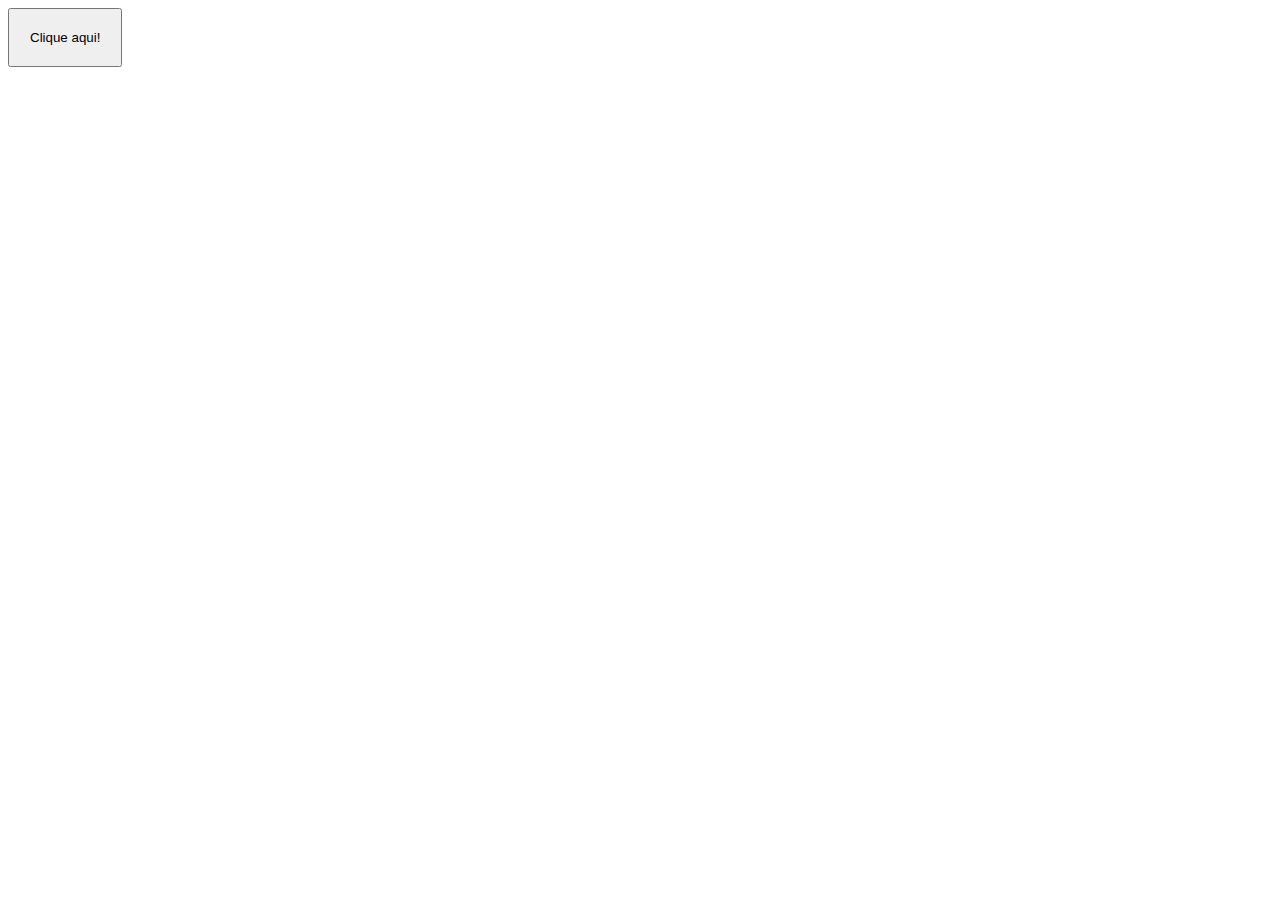
<file: Ex2 - window prompt+query selector+EventListener/index.html>
<!DOCTYPE html>
<html lang="en">
<head>
    <meta charset="UTF-8">
    <meta http-equiv="X-UA-Compatible" content="IE=edge">
    <meta name="viewport" content="width=device-width, initial-scale=1.0">
    <title>Document</title>
</head>
<body>

    <button id="btnAdicionar" style="padding:20px">Clique aqui!</button>

    <p>
        <span id="nome"></span>
    </p>

    <script src="index.js"></script>
</body>
</html>
</file>
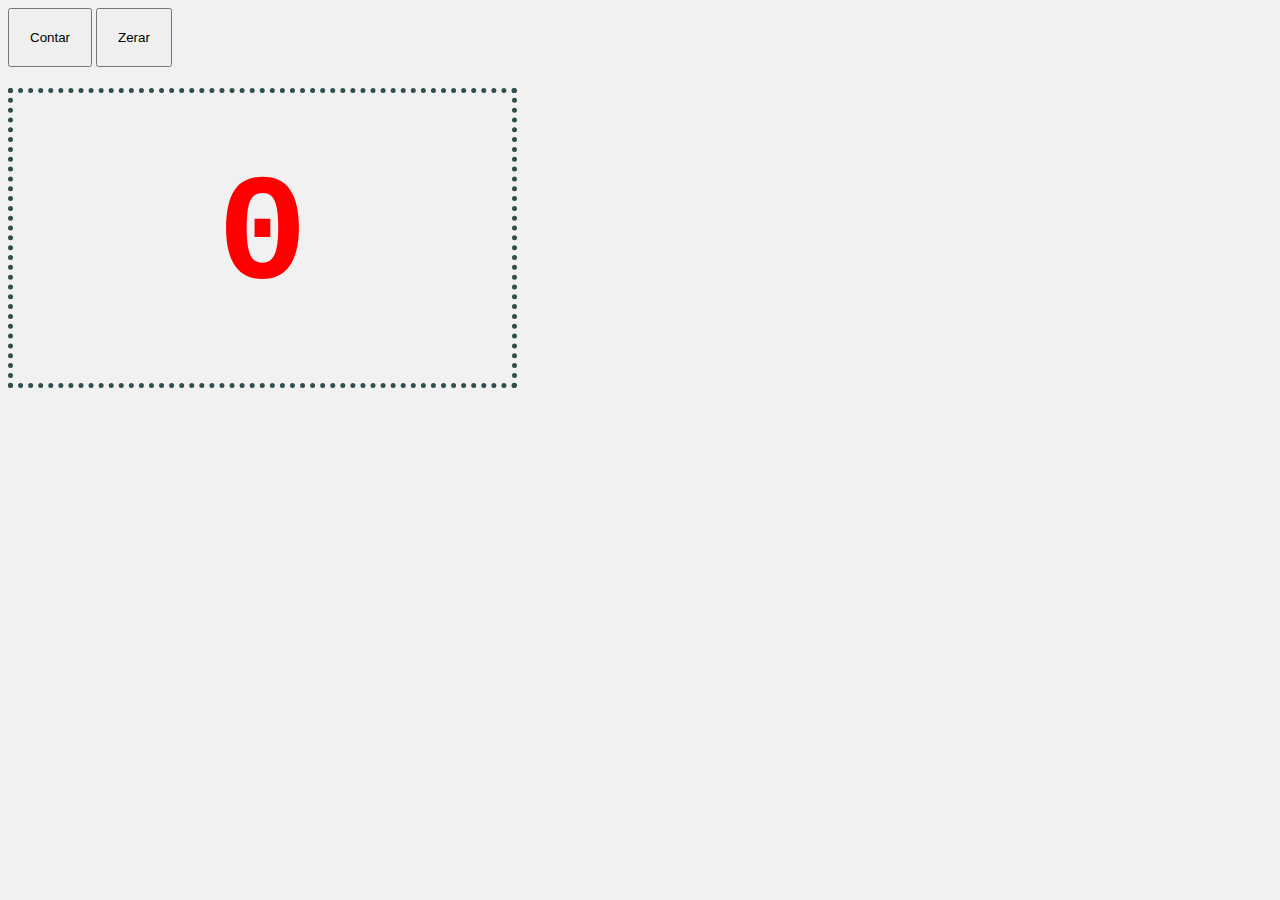
<file: Ex3 - Contador JS/index.html>
<!DOCTYPE html>
<html lang="en">
<head>
    <meta charset="UTF-8">
    <meta http-equiv="X-UA-Compatible" content="IE=edge">
    <meta name="viewport" content="width=device-width, initial-scale=1.0">
    <title>Ex 03</title>

    <style>
        body {
            background-color: #F1F1F1;
        }
        h1 {
            color: red;
            padding: 60px; 
            border: dotted 5px darkslategrey;
            width: 30%;
            text-align: center;
        } 
        #contador{
            font-family: 'Courier New', Courier, monospace;
            font-size: 150px;
        }
    </style>
</head>
<body>

    <div>
        <button id="btnContador" style="padding:20px">Contar</button>
        <button id="btnZerar" style="padding:20px">Zerar</button>

        <h1>
            <span id="contador">0</span>
        </h1>
    </div>

    <script src="index.js"></script>
</body>
</html>
</file>
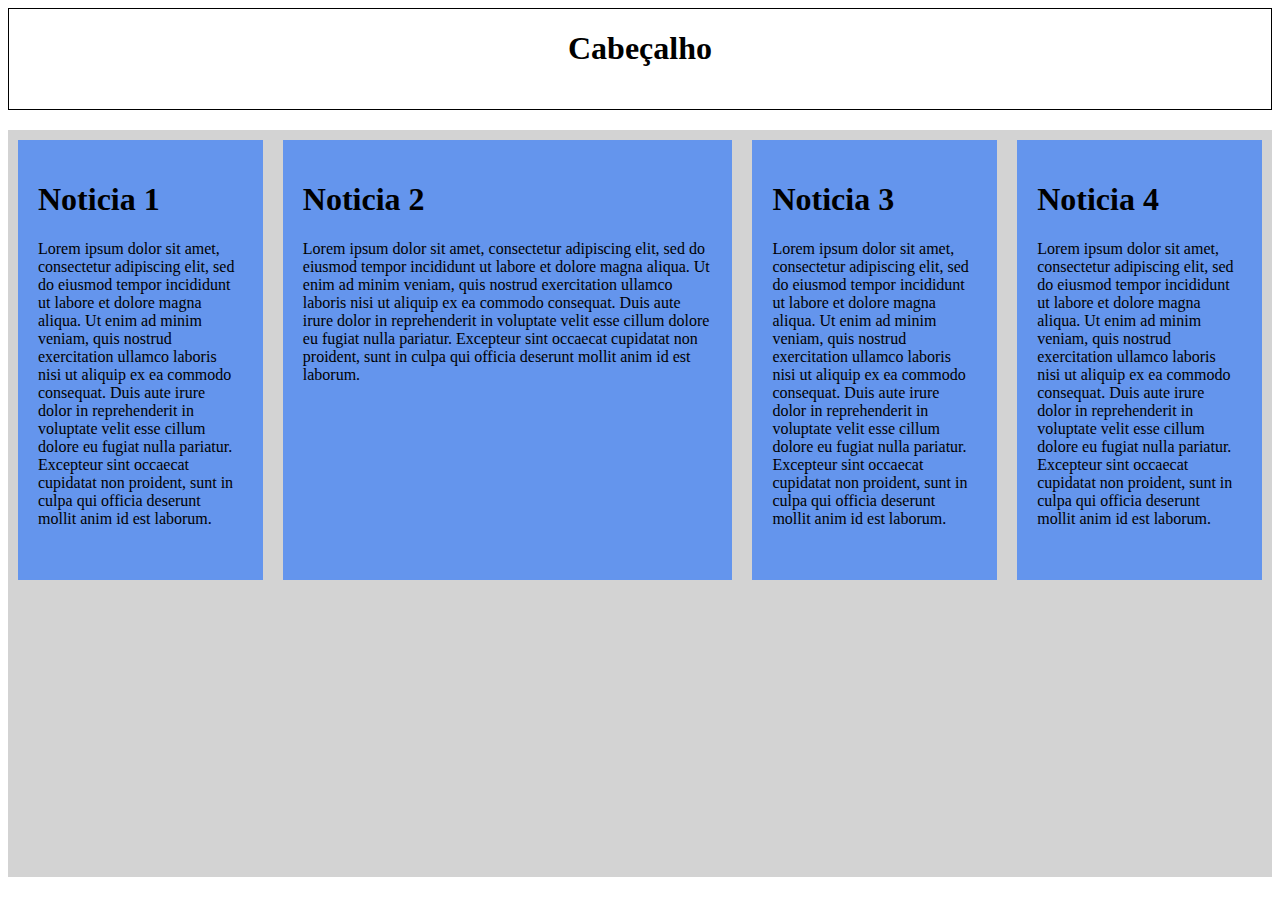
<file: EX7 - Flexbox e CSS Grid/7-1 - Flexbox/index.html>
<!DOCTYPE html>
<html lang="en">
<head>
    <meta charset="UTF-8">
    <title>Exercício 1.7.1</title>
    <link rel="stylesheet" type="text/css" href="style.css"/>
</head>
<body>
    <div class="cabecalho">
        <h1>Cabeçalho</h1>
    </div>
    <div class="painel-noticias">
        <div class="noticia">
            <h1>Noticia 1</h1>
            Lorem ipsum dolor sit amet, consectetur adipiscing elit, 
            sed do eiusmod tempor incididunt ut labore et dolore magna aliqua.
             Ut enim ad minim veniam, quis nostrud exercitation ullamco laboris 
             nisi ut aliquip ex ea commodo consequat. Duis aute irure dolor in 
             reprehenderit in voluptate velit esse cillum dolore eu fugiat nulla 
             pariatur. Excepteur sint occaecat cupidatat non proident, 
             sunt in culpa qui officia deserunt mollit anim id est laborum.
        </div>
        <div class="noticia noticia2">
            <h1>Noticia 2</h1>
            Lorem ipsum dolor sit amet, consectetur adipiscing elit, 
            sed do eiusmod tempor incididunt ut labore et dolore magna aliqua.
             Ut enim ad minim veniam, quis nostrud exercitation ullamco laboris 
             nisi ut aliquip ex ea commodo consequat. Duis aute irure dolor in 
             reprehenderit in voluptate velit esse cillum dolore eu fugiat nulla 
             pariatur. Excepteur sint occaecat cupidatat non proident, 
             sunt in culpa qui officia deserunt mollit anim id est laborum.
        </div>
        <div class="noticia">
            <h1>Noticia 3</h1>
            Lorem ipsum dolor sit amet, consectetur adipiscing elit, 
            sed do eiusmod tempor incididunt ut labore et dolore magna aliqua.
             Ut enim ad minim veniam, quis nostrud exercitation ullamco laboris 
             nisi ut aliquip ex ea commodo consequat. Duis aute irure dolor in 
             reprehenderit in voluptate velit esse cillum dolore eu fugiat nulla 
             pariatur. Excepteur sint occaecat cupidatat non proident, 
             sunt in culpa qui officia deserunt mollit anim id est laborum.
        </div>  
        <div class="noticia noticia4">
            <h1>Noticia 4</h1>
            Lorem ipsum dolor sit amet, consectetur adipiscing elit, 
            sed do eiusmod tempor incididunt ut labore et dolore magna aliqua.
             Ut enim ad minim veniam, quis nostrud exercitation ullamco laboris 
             nisi ut aliquip ex ea commodo consequat. Duis aute irure dolor in 
             reprehenderit in voluptate velit esse cillum dolore eu fugiat nulla 
             pariatur. Excepteur sint occaecat cupidatat non proident, 
             sunt in culpa qui officia deserunt mollit anim id est laborum.
        </div>
      </div>
</body>
</html>
</file>
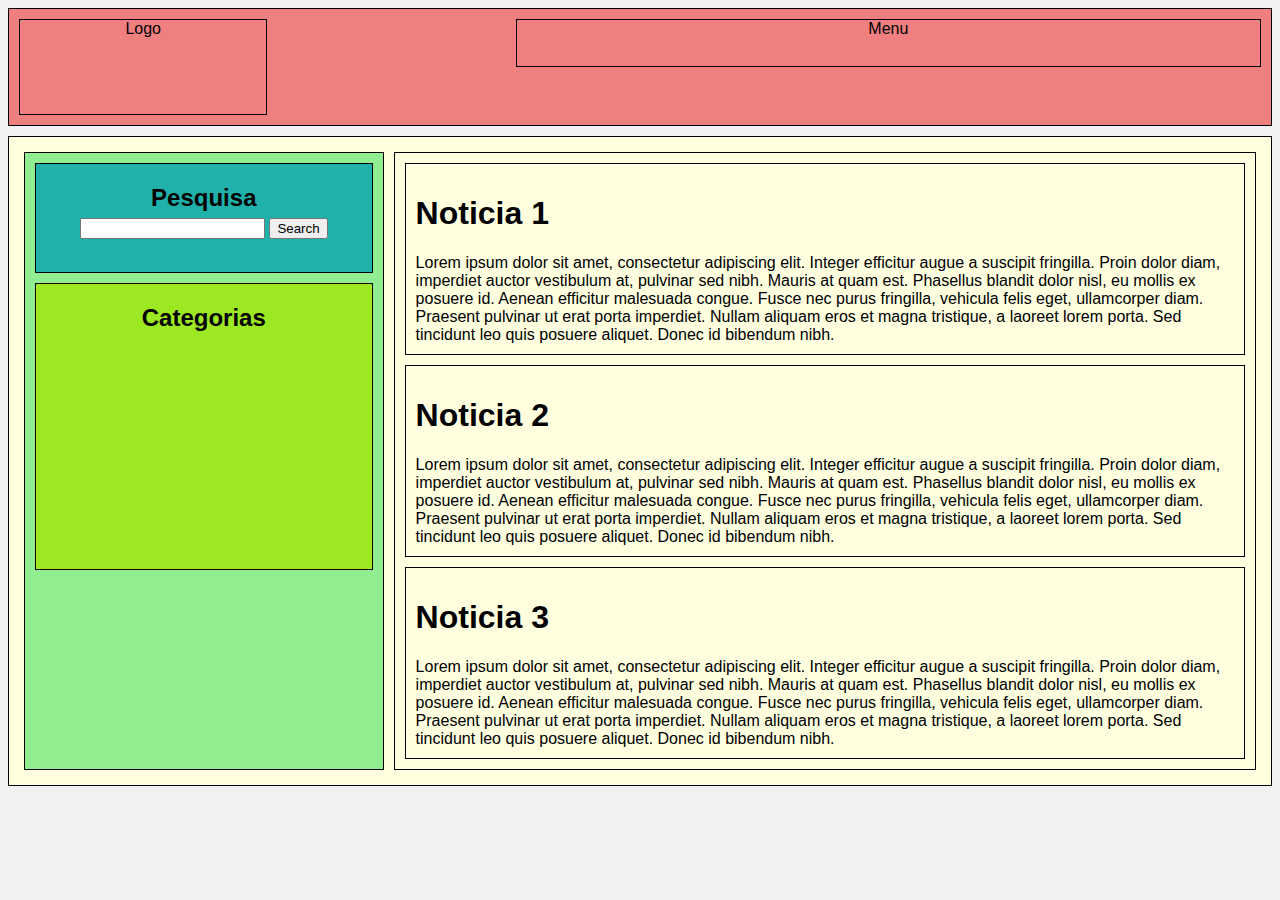
<file: EX7 - Flexbox e CSS Grid/7-2 - CSS Grid/index.html>
<!DOCTYPE html>
<html lang="en">
<head>
    <meta charset="UTF-8">
    <meta http-equiv="X-UA-Compatible" content="IE=edge">
    <meta name="viewport" content="width=device-width, initial-scale=1.0">
    <title>Ex. 1.7.2</title>
    <link href="style.css" rel="stylesheet">
    <link href="responsivo.css" rel="stylesheet">
</head>
<body class="app">
    <main class="principal">
        <section class="cabecalho">
            <div class="cabecalho__logo">
                <div class="cabecalho__logo__wrap">
                    Logo
                </div>
            </div>
            <div class="cabecalho__menu">Menu</div>
        </section>

        <section class="conteudo">
            <div class="conteudo__utilitarios">
                <div class="conteudo__utilitarios__pesquisa">
                    <h2 class="utilitarios__pesquisa__rotulo">Pesquisa</h2>
                    <div class="utilitarios__pesquisa">
                        <input class="utilitarios__pesquisa__campo" type="text"/>
                        <button class="utilitarios__pesquisa__botao" value="Pesquisar">Search</button>
                    </div>
                </div>
                <div class="conteudo__utilitarios__categorias">
                    <h2>Categorias</h2>
                </div>
            </div>

            <div class="conteudo__noticias">
                <div class="noticia">
                    <h1>Noticia 1</h1>
                    Lorem ipsum dolor sit amet, consectetur adipiscing elit. 
                    Integer efficitur augue a suscipit fringilla. 
                    Proin dolor diam, imperdiet auctor vestibulum at, pulvinar sed nibh. 
                    Mauris at quam est. Phasellus blandit dolor nisl, eu mollis ex posuere id.
                    Aenean efficitur malesuada congue. Fusce nec purus fringilla, 
                    vehicula felis eget, ullamcorper diam. Praesent pulvinar ut erat porta imperdiet. 
                    Nullam aliquam eros et magna tristique, a laoreet lorem porta. 
                    Sed tincidunt leo quis posuere aliquet. Donec id bibendum nibh.
                </div>
                <div class="noticia">
                    <h1>Noticia 2</h1>
                    Lorem ipsum dolor sit amet, consectetur adipiscing elit. 
                    Integer efficitur augue a suscipit fringilla. 
                    Proin dolor diam, imperdiet auctor vestibulum at, pulvinar sed nibh. 
                    Mauris at quam est. Phasellus blandit dolor nisl, eu mollis ex posuere id.
                    Aenean efficitur malesuada congue. Fusce nec purus fringilla, 
                    vehicula felis eget, ullamcorper diam. Praesent pulvinar ut erat porta imperdiet. 
                    Nullam aliquam eros et magna tristique, a laoreet lorem porta. 
                    Sed tincidunt leo quis posuere aliquet. Donec id bibendum nibh.
                </div>
                <div class="noticia">
                    <h1>Noticia 3</h1>
                    Lorem ipsum dolor sit amet, consectetur adipiscing elit. 
                    Integer efficitur augue a suscipit fringilla. 
                    Proin dolor diam, imperdiet auctor vestibulum at, pulvinar sed nibh. 
                    Mauris at quam est. Phasellus blandit dolor nisl, eu mollis ex posuere id.
                    Aenean efficitur malesuada congue. Fusce nec purus fringilla, 
                    vehicula felis eget, ullamcorper diam. Praesent pulvinar ut erat porta imperdiet. 
                    Nullam aliquam eros et magna tristique, a laoreet lorem porta. 
                    Sed tincidunt leo quis posuere aliquet. Donec id bibendum nibh.
                </div>
            </div>
        </section>
</body>
</html>
</file>
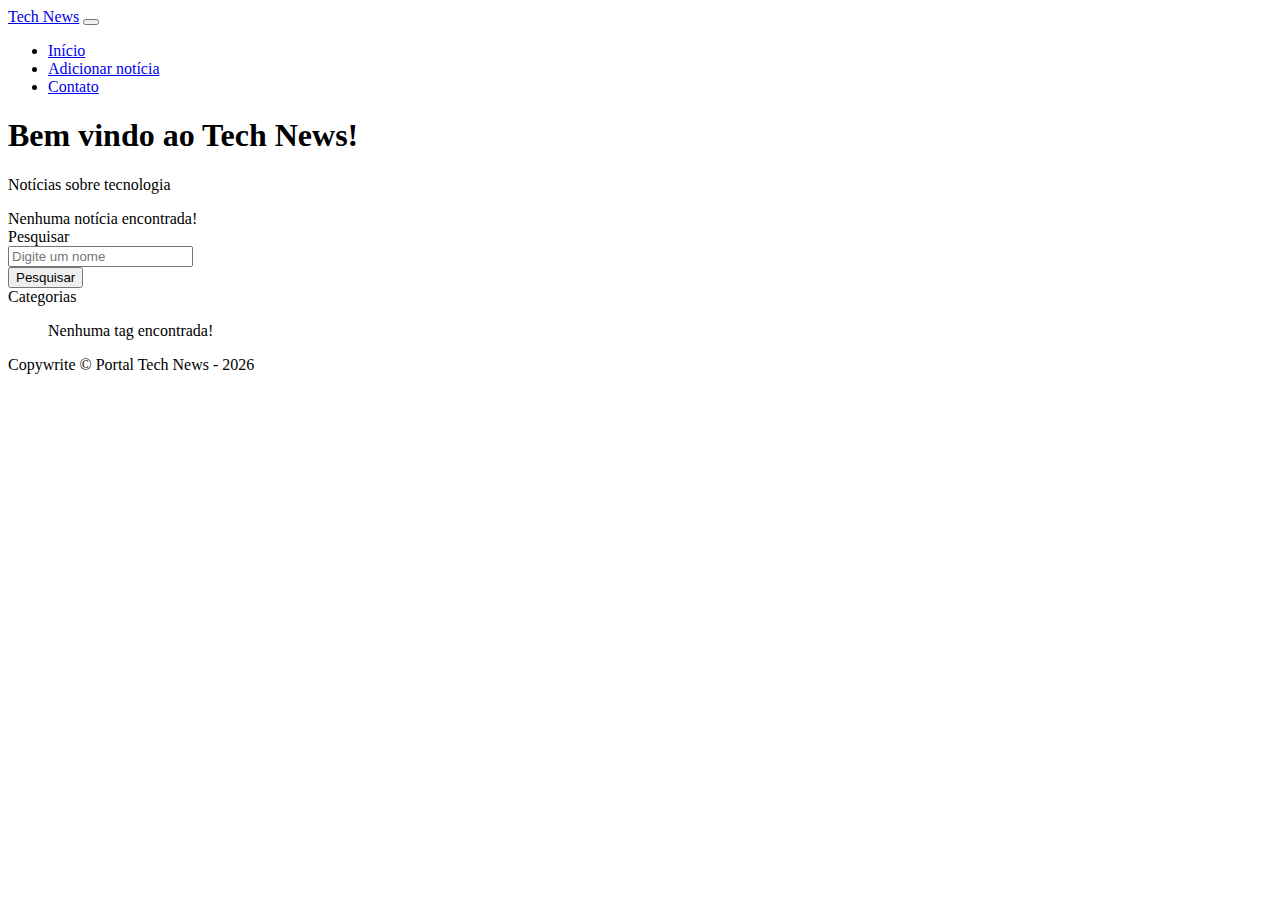
<file: Ex8 - Trabalho Final/tech-news/index.html>
<!DOCTYPE html>
<html lang="en">
<head>
    <meta charset="UTF-8">
    <meta http-equiv="X-UA-Compatible" content="IE=edge">
    <meta name="viewport" content="width=device-width, initial-scale=1.0">
    <title>Tech News | PUC Minas</title>

    <link href="https://cdn.jsdelivr.net/npm/bootstrap@5.2.0-beta1/dist/css/bootstrap.min.css" rel="stylesheet" 
    integrity="sha384-0evHe/X+R7YkIZDRvuzKMRqM+OrBnVFBL6DOitfPri4tjfHxaWutUpFmBp4vmVor" crossorigin="anonymous">

</head>
<body>
    <nav class="navbar navbar-expand-lg navbar-dark bg-dark">
        <div class="container">
            <a class="navbar-brand" href="index.html">Tech News</a>
            <button class="navbar-toggler" type="button" data-bs-toggle="collapse"
                data-bs-target="#navbarSupportedContent" aria-controls="navbarSupportedContent"
                aria-label="Toggle navigation"><span class="navbar-toggler-icon"></span></button>

            <div class="collapse navbar-collapse nav" id="navbarSupportedContent">
                <ul class="navbar-nav ms-auto mb-2 mb-lg-0">
                    <li class="nav-item"><a class="nav-link" href="index.html">Início</a> </li>
                    <li class="nav-item"><a class="nav-link" href="add-news.html">Adicionar notícia</a></li>
                    <li class="nav-item"><a class="nav-link" href="contact.html">Contato</a></li>
                </ul>
            </div>
        </div>
    </nav>

    <header class="py-5 bg-light border-bottom mb-4">
        <div class="container">
            <div class="text-center">
                <h1 class="fw-bolder">Bem vindo ao Tech News!</h1>
                <p class="lead mb-0">Notícias sobre tecnologia</p>
            </div>
        </div>
    </header>

    <main id="main-container" class="mb-5">
        <div class="container" style="height: auto;">
            <div class="row"> 
                
                <!-- Blog's feed. -->
                <div class="col-lg-8 mb-4">
                    <div class="row d-flex justify-content-center gap-3" id="containerListNews">
                        <!-- Blog's posts. -->
                    </div>
                </div>
    
                <div class="col-lg-4">
                    <div class="card mb-4">
                        <div class="card-header">Pesquisar</div>
                        <div class="card-body">
                            <div class="row">
                                <div class="input-group justify-content-center">                                
                                    <div>                                      
                                        <input type="text" class="form-control" id="inputSearch" placeholder="Digite um nome">
                                    </div>
                                    <div >
                                        <button type="submit" class="btn btn-primary mb-3" id="btnSearch">Pesquisar</button>
                                    </div>
                                </div>
                            </div>
                        </div>
                    </div>
                    
                    <div class="card mb-4 ">
                        <div class="card-header">Categorias</div>
                        <div class="card-body">
                            <div class="row">
                                <div>
                                    <ul class="list-unstyled mb-0" id="tags">
                                    </ul>
                                </div>
                            </div>
                        </div>
                    </div>
                </div>
            </div>
        </div>
    </main>

    <footer class="py-4 bg-dark" id="footer">
        <div class="container">
            <p class="m-0 text-center text-white">Copywrite &copy; Portal Tech News - <script>let d=new Date(); document.write(d.getFullYear());</script></p>
        </div>
    </footer>
    
    <!-- For toggle menu. -->
    <script src="https://cdn.jsdelivr.net/npm/bootstrap@5.2.0-beta1/dist/js/bootstrap.bundle.min.js" 
        integrity="sha384-pprn3073KE6tl6bjs2QrFaJGz5/SUsLqktiwsUTF55Jfv3qYSDhgCecCxMW52nD2" 
        crossorigin="anonymous"></script>

    <script src="http://cdnjs.cloudflare.com/ajax/libs/jquery/3.3.1/jquery.min.js"></script>
    <script src="js/LocalStorage.js"></script>
    <script src="js/loadNews.js"></script>       
    <script src="js/loadTags.js"></script>
    <script src="js/search.js"></script>     

    <script>
        loadNews();        
    </script>
</body>
</html>
</file>
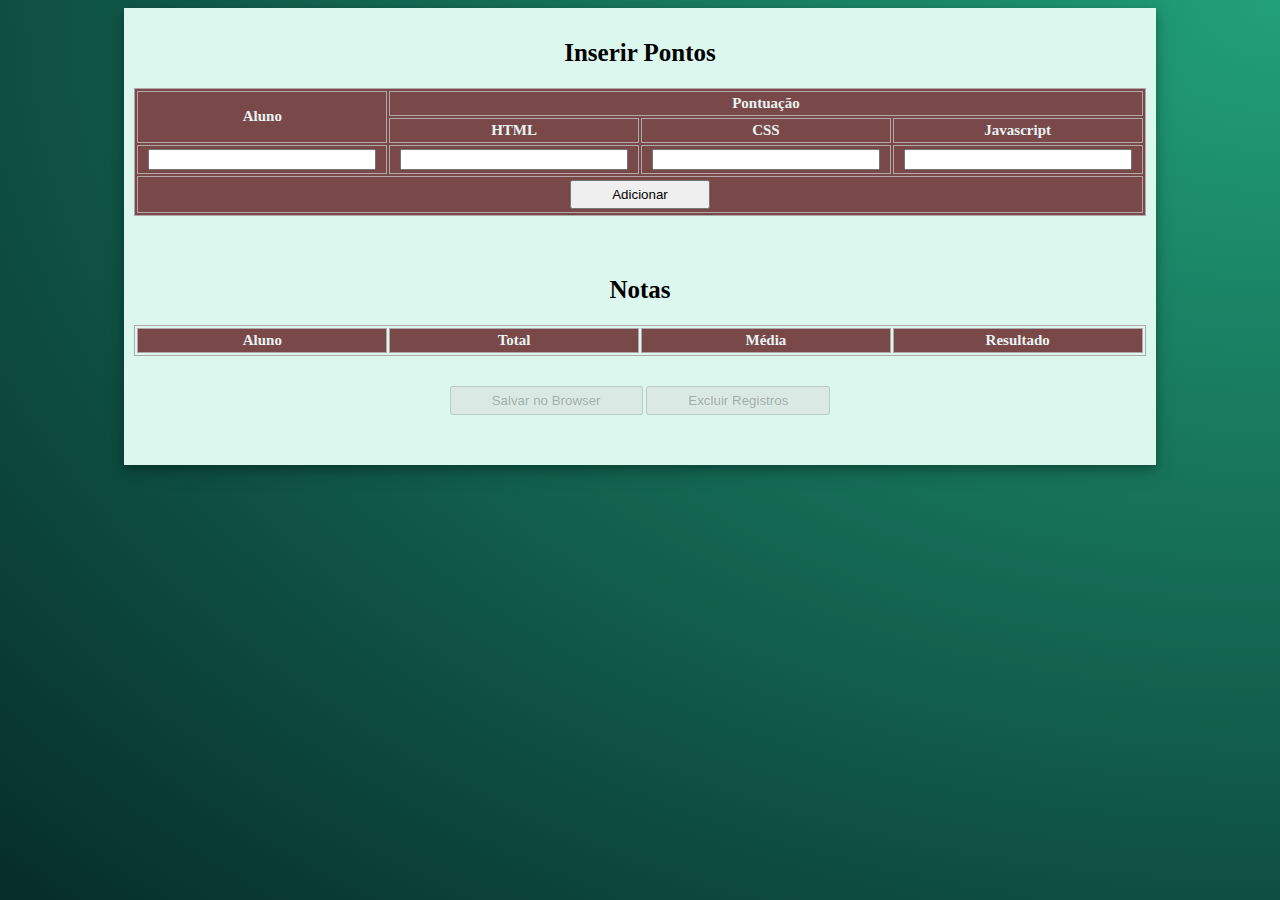
<file: Ex5 - Boletim JS/pratica-exercicio-151.html>
<!DOCTYPE html>
<html lang="en">

<head>
    <meta charset="UTF-8">
    <meta http-equiv="X-UA-Compatible" content="IE=edge">
    <meta name="viewport" content="width=device-width, initial-scale=1.0">
    <title>Boletim JS</title>

    <link rel="stylesheet" type="text/css" href="style.css">
</head>

<body>
    <main>
        <div class="base-container">
            <section class="container-cadastro">
                <h2>Inserir Pontos</h2>
                <div>
                    <table class="tabela-header">
                        <tbody>
                            <tr>
                                <td rowspan="2">Aluno</td>
                                <td colspan="3">Pontuação</td>
                            </tr>
                            <tr>
                                <td>HTML</td>
                                <td>CSS</td>
                                <td>Javascript</td>
                            </tr>
                            <tr>
                                <td>
                                    <input type="text" id="info-nome"/>
                                </td>

                                <td>
                                    <input type="number" max="100" min="0" id="nota-html" pattern=""/>
                                </td>

                                <td>
                                    <input type="number" max="100" min="0" id="nota-css"/>
                                </td>

                                <td>
                                    <input type="number" max="100" min="0"  id="nota-js"/>
                                </td>
                            </tr>
                            <tr>
                                <td colspan="4">
                                    <button id="btnAdicionar">Adicionar</button>
                                </td>
                            </tr>
                        </tbody>
                    </table>   
                    <div style="margin: 0; position: absolute; color: red; margin-top: 0;">
                        <span class="invisivel" id="mensagem-erro">* Todos os campos devem ser preenchidos com valores válidos.</span>
                        <span class="invisivel" id="mensagem-nota-negativa">* Os campos de notas não podem ser negativos.</span>
                    </div>
                </div>    
            </section>
            <section class="container-notas">
                <h2>Notas</h2>
                <table id="tabela-notas">
                    <tbody>
                        <tr>
                            <td class="tabela-notas-header">Aluno</td>
                            <td class="tabela-notas-header">Total</td>
                            <td class="tabela-notas-header">Média</td>
                            <td class="tabela-notas-header">Resultado</td>
                        </tr>
                    </tbody>
                </table>
                <button id="btnSalvar" disabled>Salvar no Browser</button>  
                <button id="btnExcluir" disabled>Excluir Registros</button>              
            </section>
        </div>
    </main>
    <script src="form.js"></script>
    <script src="LocalStorage.js"></script>
    <script src="ExclusaoRegistros.js"></script>
</body>

</html>
</file>
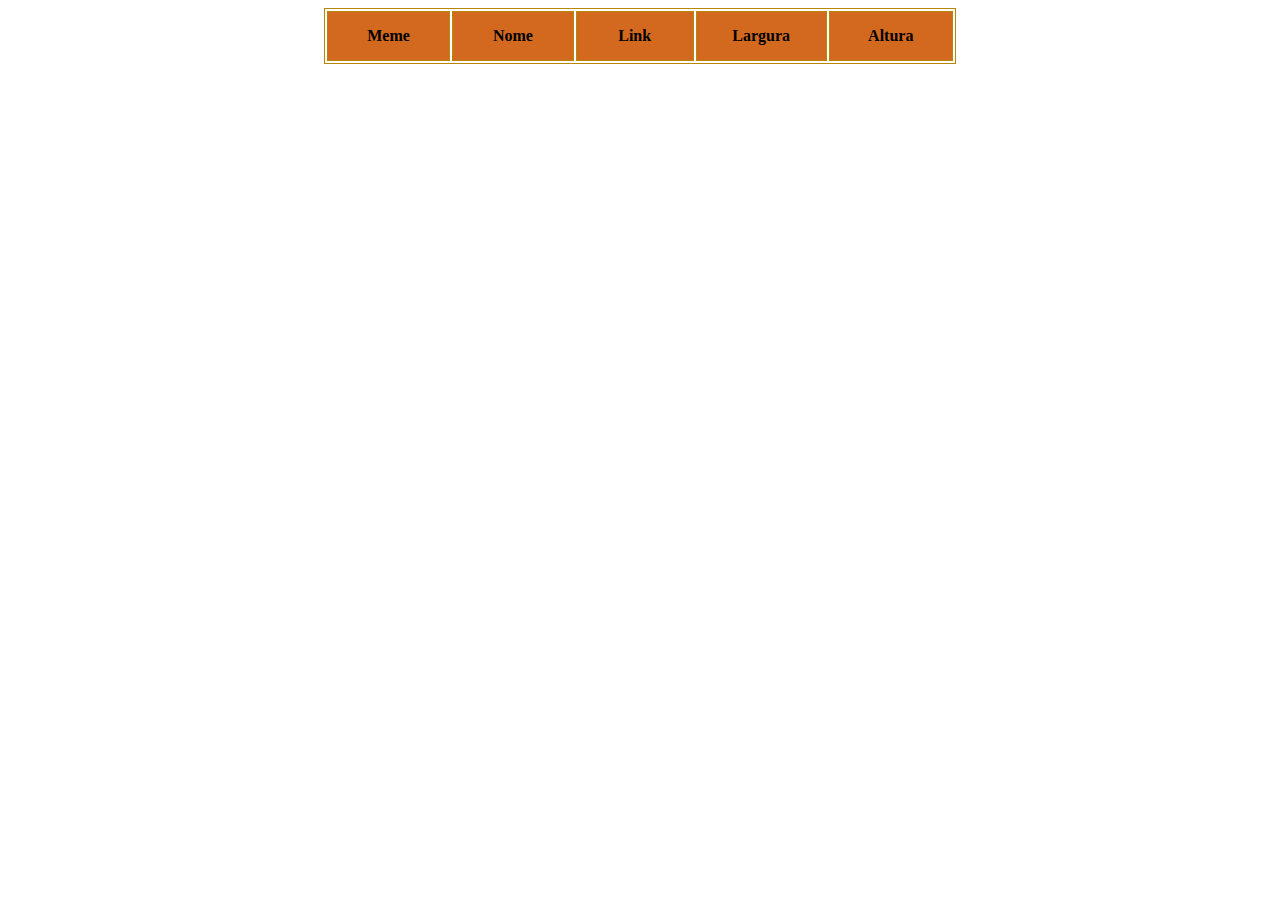
<file: Ex6 - Memes e criptomoedas/6-1 - Tabela de Memes/exercicio-161.html>
<!DOCTYPE html>
<html>
<head>
    <title>Exercicio 1.6.1</title>
    <script>
        function loadMemes() {
            const xmlhttp = new XMLHttpRequest();

            xmlhttp.onreadystatechange = () => {
                if (xmlhttp.readyState == 4 && xmlhttp.status == 200) {

                    let listmemes = JSON.parse(xmlhttp.response).data.memes;

                    listmemes = listmemes.sort(() => {
                        return (0.5 - Math.random());
                    });

                    fillTable(listmemes);
                }
            };
            xmlhttp.open("GET", "https://api.imgflip.com/get_memes", true);
            xmlhttp.send();
        }

        const fillTable = list =>{
            list.forEach(meme => {
            
                let table = document.querySelector(".table-memes");
                const newTR = document.createElement("tr");
                
                const tdMeme   = document.createElement("td");
                const tdName   = document.createElement("td");
                const tdURL    = document.createElement("td");
                const tdWidth  = document.createElement("td");
                const tdHeight = document.createElement("td");
                const link     = document.createElement("a");
                const img      = document.createElement("img");

                img.src = meme.url;
                img.width = 120;
                img.height = 120;

                link.href = meme.url;
                link.textContent = meme.url;
                link.target = '_blank';

                tdName.textContent = meme.name;
                tdWidth.textContent = meme.width;
                tdHeight.textContent = meme.height;

                tdURL.appendChild(link);
                tdMeme.appendChild(img);
                newTR.appendChild(tdMeme);
                newTR.appendChild(tdName);
                newTR.appendChild(tdURL);
                newTR.appendChild(tdWidth);
                newTR.appendChild(tdHeight);
                table.appendChild(newTR);
            });
        }

    </script>

    <style>
        .table-memes, td, a{
            border: 1px solid darkgoldenrod;
        }
        thead{
            font-weight: bold;
            height: 50px;
            text-align: center;
            background-color: chocolate;
        }
        td{
            width: 200px;
            text-align: center;
        }
        .section-memes{
            margin: 0 auto;
            width: 50%;
        }
    </style>
</head>

<body onload="loadMemes()">
    <div class="section-memes">
        <table class="table-memes">
            <thead>
                <td draggable="true">Meme</td>
                <td>Nome</td>
                <td>Link</td>
                <td>Largura</td>
                <td>Altura</td>
            </thead>
        </table>
    </div>
</body>

</html>
</file>
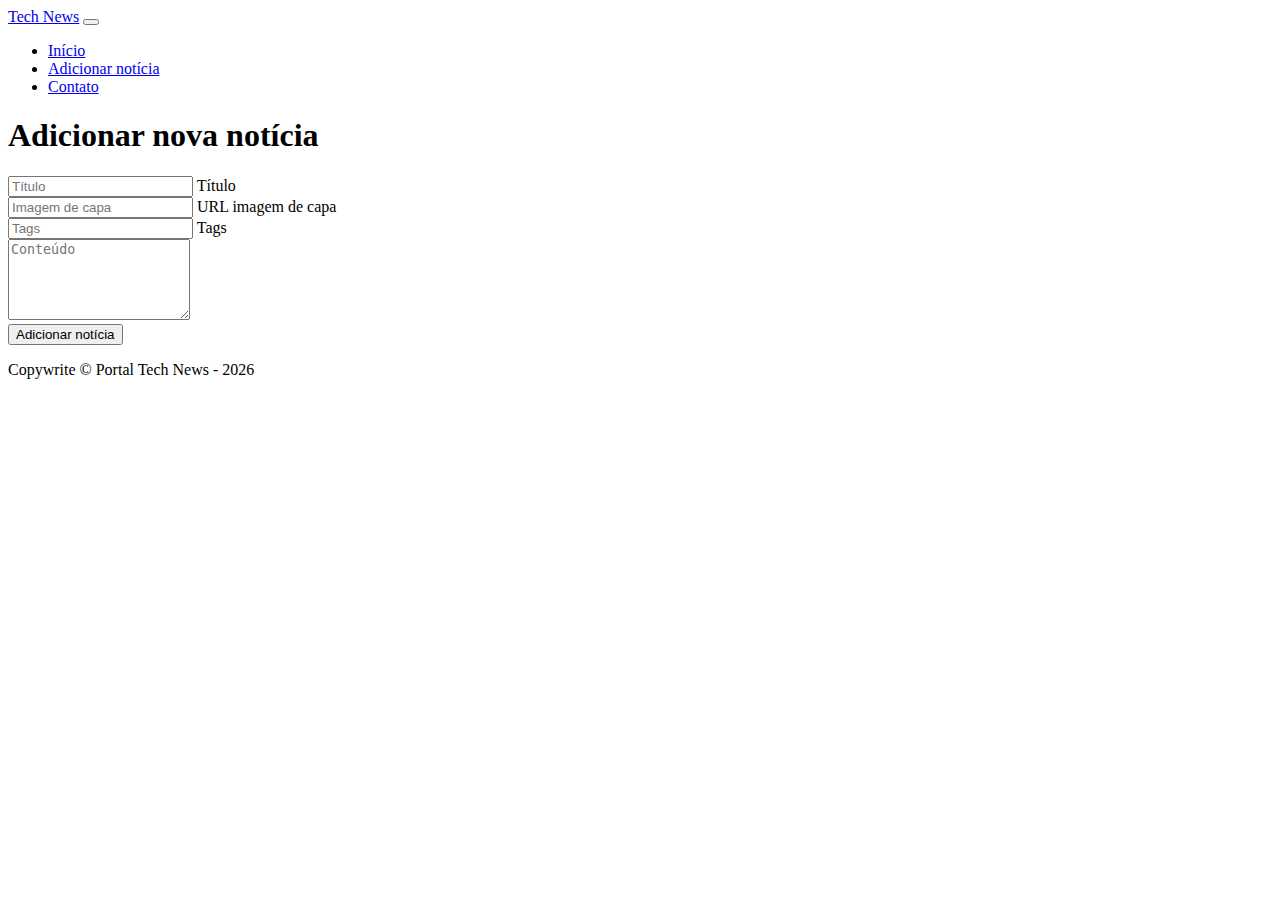
<file: Ex8 - Trabalho Final/tech-news/add-news.html>
<!DOCTYPE html>
<html lang="en">
<head>
    <meta charset="UTF-8">
    <meta http-equiv="X-UA-Compatible" content="IE=edge">
    <meta name="viewport" content="width=device-width, initial-scale=1.0">
    <title>Tech News | PUC Minas</title>

    <link href="https://cdn.jsdelivr.net/npm/bootstrap@5.2.0-beta1/dist/css/bootstrap.min.css" rel="stylesheet" integrity="sha384-0evHe/X+R7YkIZDRvuzKMRqM+OrBnVFBL6DOitfPri4tjfHxaWutUpFmBp4vmVor" crossorigin="anonymous">
</head>
<body>
    <nav class="navbar navbar-expand-lg navbar-dark bg-dark">
        <div class="container">
            <a class="navbar-brand" href="index.html">Tech News</a>
            <button class="navbar-toggler" type="button" data-bs-toggle="collapse"
                data-bs-target="#navbarSupportedContent" aria-controls="navbarSupportedContent"
                aria-label="Toggle navigation"><span class="navbar-toggler-icon"></span></button>

            <div class="collapse navbar-collapse nav" id="navbarSupportedContent">
                <ul class="navbar-nav ms-auto mb-2 mb-lg-0">
                    <li class="nav-item"><a class="nav-link" href="index.html">Início</a> </li>
                    <li class="nav-item"><a class="nav-link" href="add-news.html">Adicionar notícia</a></li>
                    <li class="nav-item"><a class="nav-link" href="contact.html">Contato</a></li>
                </ul>
            </div>
        </div>
    </nav>

    <header class="py-5 bg-light border-bottom mb-4">
        <div class="container">
            <div class="text-center">
                <h1 class="fw-bolder">Adicionar nova notícia</h1>
            </div>
        </div>
    </header>

    <main>
        <div class="container mb-5">
            <form>
                <div class="form-floating mb-3">
                    <input type="text" class="form-control" id="newsTitle" placeholder="Título" required>
                    <label for="news-title">Título</label>
                </div>
    
                <div class="form-floating mb-3">
                    <input type="text" class="form-control" id="newsImgCover" placeholder="Imagem de capa" required>
                    <label for="newsImgCover">URL imagem de capa</label>
                </div>
    
                <div class="form-floating mb-3">
                    <input type="text" class="form-control" id="newsTags" placeholder="Tags" required>
                    <label for="newsTags">Tags</label>
                </div>
    
                <div class="form-group mb-3">
                    <textarea class="form-control" id="newsContent" rows="5" placeholder="Conteúdo" required></textarea>
                </div>
    
                <button type="submit" class="btn btn-primary mb-3" onclick="saveNews()">Adicionar notícia</button>
            </form>
        </div>
    </main>

    <footer class="py-4 bg-dark" id="footer">
        <div class="container">
            <p class="m-0 text-center text-white">Copywrite &copy; Portal Tech News - <script>let d=new Date(); document.write(d.getFullYear());</script></p>
        </div>
    </footer>

    <!-- For toggle menu. -->
    <script src="https://cdn.jsdelivr.net/npm/bootstrap@5.2.0-beta1/dist/js/bootstrap.bundle.min.js" 
        integrity="sha384-pprn3073KE6tl6bjs2QrFaJGz5/SUsLqktiwsUTF55Jfv3qYSDhgCecCxMW52nD2" 
        crossorigin="anonymous"></script>

    <script src="js/LocalStorage.js"></script>
    <script src="js/newContent.js"></script>
</body>
</html>
</file>
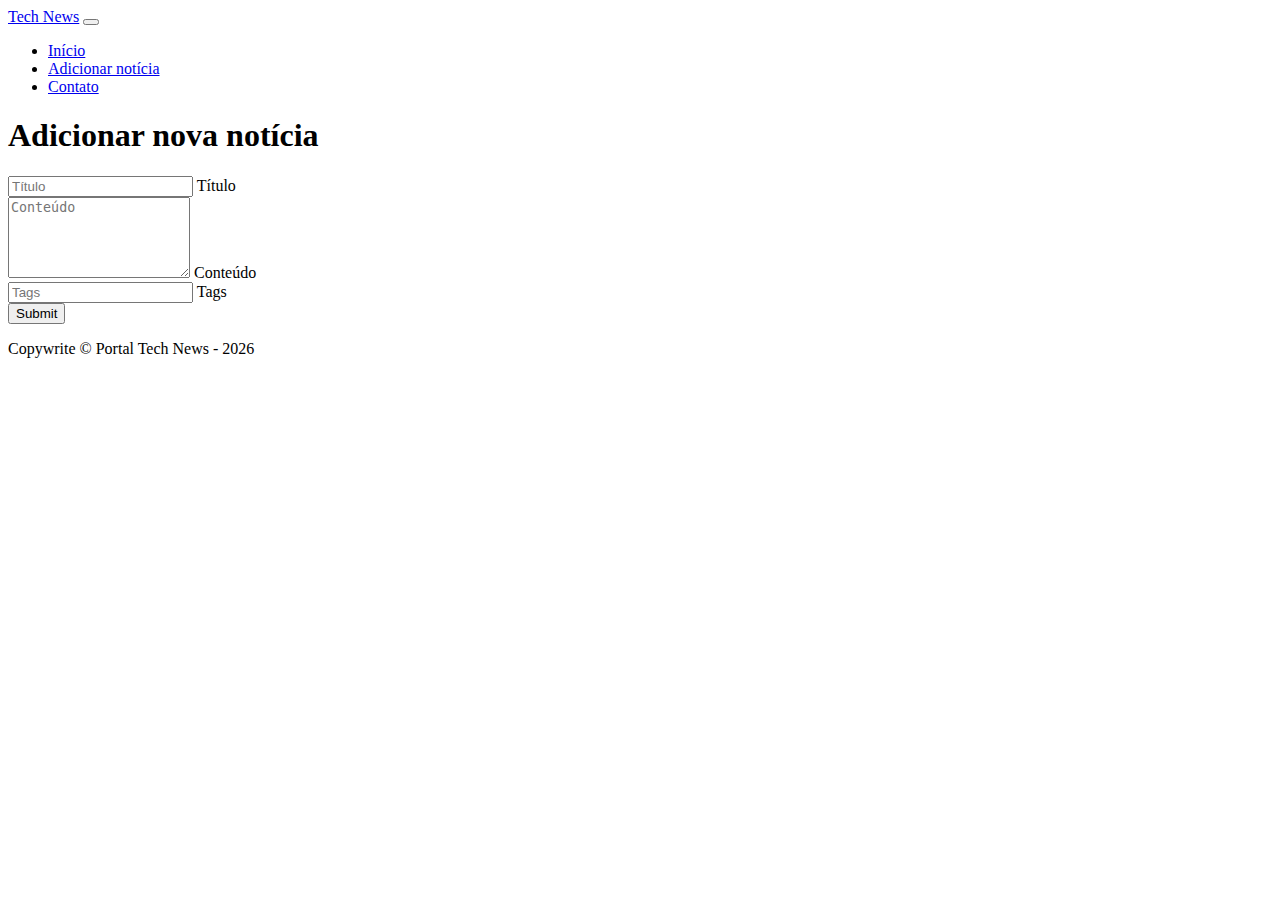
<file: Ex8 - Trabalho Final/tech-news/add-noticia.html>
<!DOCTYPE html>
<html lang="en">
<head>
    <meta charset="UTF-8">
    <meta http-equiv="X-UA-Compatible" content="IE=edge">
    <meta name="viewport" content="width=device-width, initial-scale=1.0">
    <title>Adicionar notícia | Tech News</title>

    <link href="https://cdn.jsdelivr.net/npm/bootstrap@5.2.0-beta1/dist/css/bootstrap.min.css" rel="stylesheet" integrity="sha384-0evHe/X+R7YkIZDRvuzKMRqM+OrBnVFBL6DOitfPri4tjfHxaWutUpFmBp4vmVor" crossorigin="anonymous">
</head>
<body>
    <nav class="navbar navbar-expand-lg navbar-dark bg-dark">
        <div class="container">
            <a class="navbar-brand" href="index.html">Tech News</a>
            <button class="navbar-toggler" type="button" data-bs-toggle=""collapse
                data-bs-target="#navbarSupportedContent" aria-controls="navbarSupportedContent"
                aria-label="Toggle navigation"><span class="navbar-toggler-icon"></span></button>

            <div class="collapse navbar-collapse" id="navbarSupportedContent">
                <ul class="navbar-nav ms-auto mb-2 mb-lg-0">
                    <li class="nav-item"><a class="nav-link" href="index.html">Início</a> </li>
                    <li class="nav-item"><a class="nav-link" href="add-noticia.html">Adicionar notícia</a></li>
                    <li class="nav-item"><a class="nav-link" href="contato.html">Contato</a></li>
                </ul>
            </div>
        </div>
    </nav>

    <header class="py-5 bg-light border-bottom mb-4">
        <div class="container">
            <div class="text-center">
                <h1 class="fw-bolder">Adicionar nova notícia</h1>
            </div>
        </div>
    </header>

    <div class="container mb-5">
        <form>
            <div class="form-floating mb-5">
                <input type="text" class="form-control" id="floatingInput" placeholder="Título">
                <label for="floatingInput">Título</label>
            </div>

            <div class="form-floating mb-5">
                <textarea class="form-control" id="floatingContent" rows="5" placeholder="Conteúdo"></textarea>
                <label for="floatingContent">Conteúdo</label>
            </div>

            <div class="form-floating mb-5">
                <input type="text" class="form-control" id="floatingTags" placeholder="Tags">
                <label for="floatingTags">Tags</label>
            </div>

            <button type="submit" class="btn btn-primary mb-3">Submit</button>
        </form>
    </div>

    <footer class="py-5 bg-dark">
        <div class="container">
            <p class="m-0 text-center text-white">Copywrite &copy; Portal Tech News - <script>let d=new Date(); document.write(d.getFullYear());</script></p>
        </div>
    </footer>
</body>
</html>
</file>
<file: EX7 - Flexbox e CSS Grid/7-1 - Flexbox/style.css>
.cabecalho{
    text-align: center;
    height: 100px;
    border: 1px solid black;
    margin-bottom: 20px;
}

.painel-noticias{
    display: flex;
    flex-direction: row;
    width: 100%;
    height: 83vh;
    background-color: lightgrey;
}

.noticia{
    background-color: cornflowerblue;
    margin: 10px;
    padding: 20px;
    height: 400px;
    flex: 1;
}

.noticia2{
    flex: 2;
}

@media only screen and (max-width:900px) {
    .painel-noticias{
        flex-direction: column;
    }
    .noticia4{
        display: none;
    }
}

@media only screen and (max-width:1200px) {
    .noticia4{
        align-self: flex-end; 
        position: absolute;
        height: 200px;
        margin-right: 20px;
    }
}
</file>
<file: EX7 - Flexbox e CSS Grid/7-2 - CSS Grid/style.css>
.app {
    background: #f1f1f1;
    display: grid;  
    font-family: Arial, Helvetica, sans-serif;
    grid-template-areas: 
        "cabecalho"
        "conteudo";
    grid-template-columns: auto;
    grid-template-rows: 50px 50px;
}

.cabecalho {
    display: grid;
    grid-area: cabecalho;/*local no grid da classe .app*/
    grid-template-columns: 20% 20% 20% 20% 20%;/*largura das colunas*/
    grid-template-rows: 50% 50%;/*altura das linhas.*/
    height: 6rem;/*altura do painel cabeçalho*/    
    grid-template-areas: 
        "logo"
        "menu";
    padding: 10px;
    margin-bottom: 10px;
    background-color: lightcoral;
    border: 1px black solid;
}

.cabecalho__logo{
    grid-area: logo;/*local no grid da classe .cabecalho*/
    grid-column: 1 / 2;/*coluna inicio / coluna fim.*/
    grid-row: 1 / 3;/*linha inicio / linha fim.*/
    text-align: center;
    border: 1px black solid;
}

.cabecalho__menu{
    grid-area: menu;
    grid-column: 3 / 6;
    grid-row: 1 / 2;
    text-align: center;
    border: 1px black solid;    
}

.conteudo {
    display: grid;
    grid-area: conteudo;/*local no grid da classe .app*/
    grid-template-columns: 30% auto;/*largura das colunas*/
    grid-template-areas: 
        "utilitarios"
        "noticias";
    padding: 15px;
    background-color: lightyellow;
    border: 1px black solid;
}

.conteudo__utilitarios{
    grid-area: utilitarios;
    grid-column: 1 / 1;
    display: grid;
    grid-template-areas: 
        "pesquisa"
        "categorias";
    grid-template-columns: auto;/*altura das linhas.*/
    grid-template-rows: 120px auto;/*altura das linhas.*/

    margin-right: 10px;
    padding: 10px;
    background-color: lightgreen;
    border: 1px black solid;
}

.conteudo__utilitarios__pesquisa{
    display: grid;
    grid-area: pesquisa;
    grid-template-areas: 
        "rotulo"
        "campo";
    grid-template-columns: 50% 50%;/*altura das linhas.*/
    grid-template-rows: 50% 50%;/*altura das linhas.*/
    text-align: center;
    margin-bottom: 10px;

    background-color: lightseagreen;
    border: 1px black solid;
}

.utilitarios__pesquisa__rotulo{
    text-align: center;
    grid-area: rotulo;
    grid-row: 1 / 1;
    grid-column: 1 / 3;
}

.utilitarios__pesquisa{
    grid-area: campo;
    grid-column: 1 / 3;
    grid-row: 2 / 2;
    height: 30px;
}

.conteudo__utilitarios__categorias{
    grid-area: categorias;
    text-align: center;
    background-color: rgb(156, 232, 35);
    border: 1px black solid;
    height: 60%
}

.conteudo__noticias{
    border: 1px black solid;
}

.noticia{
    border: 1px black solid;
    margin: 10px;
    padding: 10px;
}
</file>
<file: EX7 - Flexbox e CSS Grid/7-2 - CSS Grid/responsivo.css>
/*Faça isso até que a largura máxima da tela seja 1630px.*/
@media screen and (min-width: 1630px) {
    .conteudo{
        grid-template-columns: 20% auto;/*largura das colunas*/
    }
    .conteudo__noticias{
        display: flex;
        flex-direction: row;
        flex-wrap: wrap;
    }
    .noticia{
        width: 30%;
    }
}

/*Faça isso até que a largura máxima da tela seja 992px.*/
@media screen and (max-width: 992px) {
    .conteudo{
        display: grid;
    }
    .conteudo__utilitarios{
        display: grid;
    }
}

/*Faça isso até que a largura máxima da tela seja 768px.*/
@media screen and (max-width: 768px) {
    .cabecalho{
        grid-template-columns: auto;/*largura das colunas*/
        height: 10rem;/*altura do painel cabeçalho*/ 
    }

    .cabecalho__logo{
        grid-column: 1 / 6;/*coluna inicio / coluna fim.*/
        grid-row: 1 / 2;/*linha inicio / linha fim.*/
        margin-bottom: 10px;
        
    }

    .cabecalho__logo__wrap{
        margin: auto;
        margin-top: 10px;
        border: 1px black solid;
        width: 200px;
        height: 50px;
        text-align: center;
    }
    
    .cabecalho__menu{
        grid-column: 1 / 6;/*coluna inicio / coluna fim.*/
        grid-row: 2 / 3;/*linha inicio / linha fim.*/
    }
    
    .conteudo{
        display: flex;
    }

    .conteudo__utilitarios{
        display: none;
    }
}
</file>
<file: Ex5 - Boletim JS/style.css>
html {
    background: radial-gradient(farthest-corner at right top,#21a078, #062d2a);
    height: 100%;
    font-family: 'Roboto', cursive;
    font-size: 15px;
    box-sizing: border-box;
}

.base-container{
    margin: 0 auto;
    width: 80%;
    padding: 10px;
    background-color: rgb(220, 247, 238);
    box-shadow: 0 4px 8px 0 rgba(0, 0, 0, 0.2), 0 6px 20px 0 rgba(0, 0, 0, 0.19);
}

.container-cadastro, .container-notas{
    margin: 0 auto;
    text-align: center;
    padding-bottom: 40px;
}

button{
    padding: 5px 40px 5px 40px;
    cursor: pointer;
}

table{
    width: 100%;
    table-layout: fixed;
    border: 1px solid rgb(178, 168, 168);
}

.tabela-header{
    background-color: rgb(121, 73, 73);
    color: rgb(233, 243, 243);
}

td, th {
	margin: 0;
	border: 1px solid rgb(178, 168, 168);
	text-align: center;
    padding: 3px;
    font-weight: bold;
}

input{
    width: 220px;
    text-align: center;
}

h2{
    text-align: center;
    font-size: 25px;
}

#tabela-notas{
    margin-bottom: 30px;
}

.tabela-notas-header{
    background-color: rgb(121, 73, 73);
    color: rgb(233, 243, 243);
}

.linha-tabela{
    background-color: white
}

.aprovado{
    color: rgb(11, 188, 11);
}

.reprovado{
    color: red;
}

.invisivel{
	display: none;
}

.linha-salva{
    background-color: hsl(180, 38%, 89%);
}
</file>
